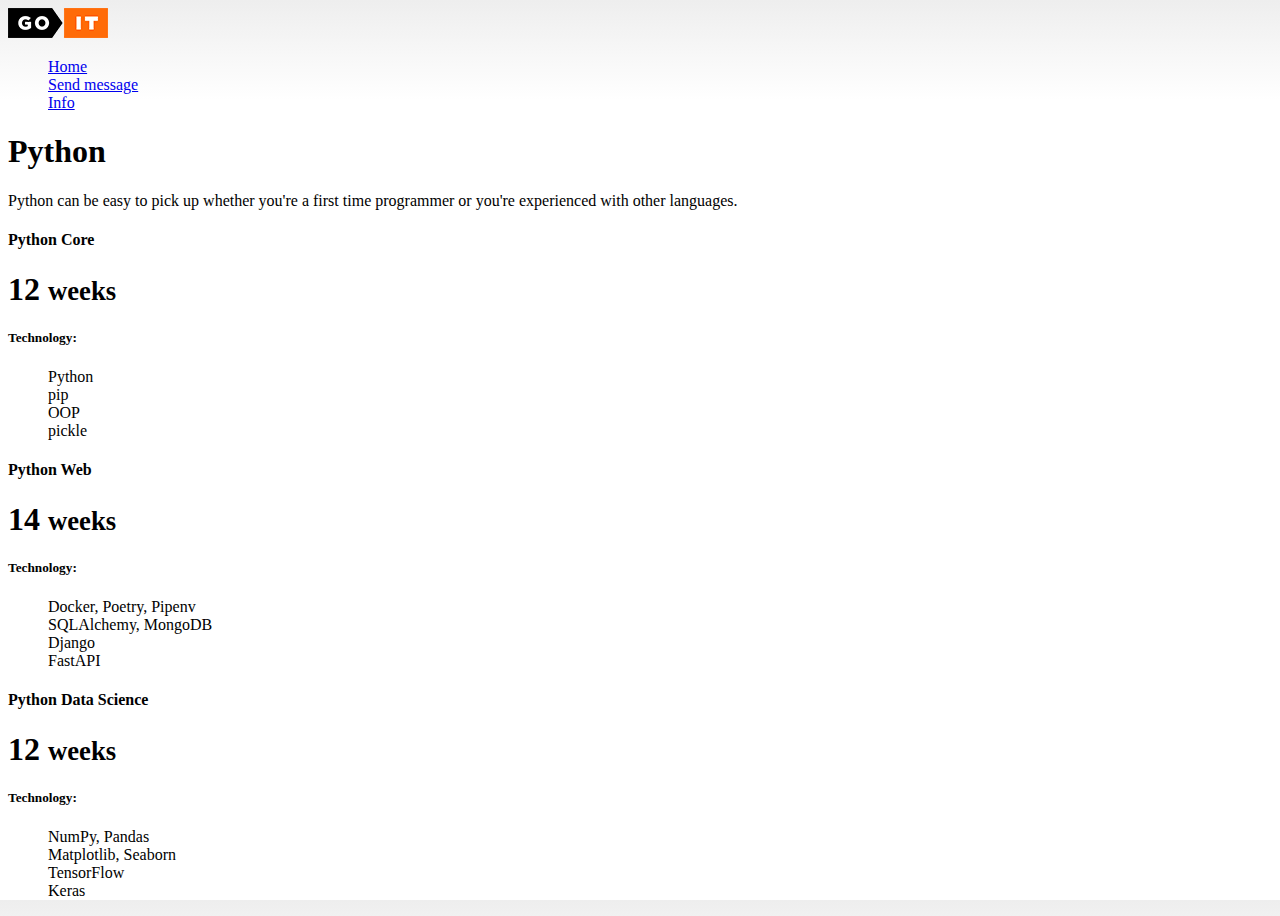
<file: index.html>
<!DOCTYPE html>
<html lang="en">
  <head>
    <meta charset="UTF-8" />
    <meta http-equiv="X-UA-Compatible" content="IE=edge" />
    <meta name="viewport" content="width=device-width, initial-scale=1.0" />
    <title>Document</title>
    <!-- CSS only -->
    <link
      href="https://cdn.jsdelivr.net/npm/bootstrap@5.2.2/dist/css/bootstrap.min.css"
      rel="stylesheet"
      integrity="sha384-Zenh87qX5JnK2Jl0vWa8Ck2rdkQ2Bzep5IDxbcnCeuOxjzrPF/et3URy9Bv1WTRi"
      crossorigin="anonymous"
    />
    <link rel="stylesheet" href="/style.css" />
  </head>
  <body>
    <header>
      <nav
        class="navbar navbar-expand navbar-dark bg-dark"
        aria-label="Second navbar example"
      >
        <div class="container-fluid">
          <a class="navbar-brand" href="/">
            <img src="/logo.png" alt="logo" />
          </a>
          <div class="collapse navbar-collapse" id="navbarsExample02">
            <ul class="navbar-nav me-auto">
              <li class="nav-item">
                <a class="nav-link active" aria-current="page" href="/">Home</a>
              </li>
              <li class="nav-item">
                <a class="nav-link" href="/message">Send message</a>
              </li>
              <li class="nav-item">
                <a class="nav-link" href="/read">Info</a>
              </li>
            </ul>
          </div>
        </div>
      </nav>

      <div class="p-3 pb-md-4 mx-auto text-center">
        <h1 class="display-4 fw-normal">Python</h1>
        <p class="fs-5 text-muted">
          Python can be easy to pick up whether you're a first time programmer
          or you're experienced with other languages.
        </p>
      </div>
    </header>
    <main class="container">
      <div class="row row-cols-1 row-cols-md-3 mb-3 text-center">
        <div class="col">
          <div class="card mb-4 rounded-3 shadow-sm">
            <div class="card-header py-3">
              <h4 class="my-0 fw-normal">Python Core</h4>
            </div>
            <div class="card-body">
              <h1 class="card-title pricing-card-title mb-3">
                12 <small class="text-muted fw-light">weeks</small>
              </h1>
              <h5>Technology:</h5>
              <ul class="list-unstyled mt-3 mb-4">
                <li>Python</li>
                <li>pip</li>
                <li>OOP</li>
                <li>pickle</li>
              </ul>
            </div>
          </div>
        </div>
        <div class="col">
          <div class="card mb-4 rounded-3 shadow-sm border-primary">
            <div class="card-header py-3 text-bg-primary border-primary">
              <h4 class="my-0 fw-normal">Python Web</h4>
            </div>
            <div class="card-body">
              <h1 class="card-title pricing-card-title mb-3">
                14 <small class="text-muted fw-light">weeks</small>
              </h1>
              <h5>Technology:</h5>
              <ul class="list-unstyled mt-3 mb-4">
                <li>Docker, Poetry, Pipenv</li>
                <li>SQLAlchemy, MongoDB</li>
                <li>Django</li>
                <li>FastAPI</li>
              </ul>
            </div>
          </div>
        </div>
        <div class="col">
          <div class="card mb-4 rounded-3 shadow-sm">
            <div class="card-header py-3">
              <h4 class="my-0 fw-normal">Python Data Science</h4>
            </div>
            <div class="card-body">
              <h1 class="card-title pricing-card-title mb-3">
                12 <small class="text-muted fw-light">weeks</small>
              </h1>
              <h5>Technology:</h5>
              <ul class="list-unstyled mt-3 mb-4">
                <li>NumPy, Pandas</li>
                <li>Matplotlib, Seaborn</li>
                <li>TensorFlow</li>
                <li>Keras</li>
              </ul>
            </div>
          </div>
        </div>
      </div>
    </main>
  </body>
</html>
</file>
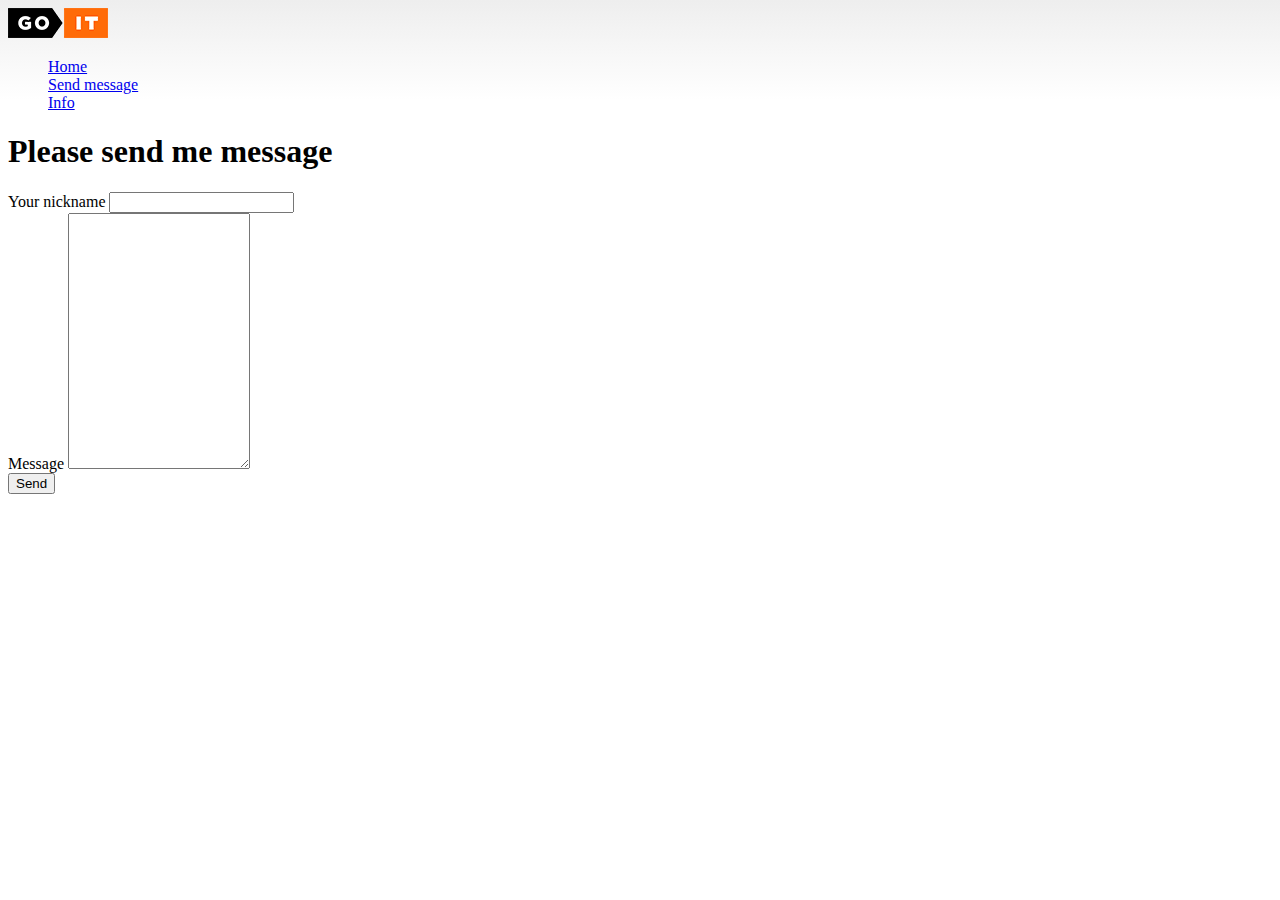
<file: message.html>
<!DOCTYPE html>
<html lang="en">
  <head>
    <meta charset="UTF-8" />
    <meta http-equiv="X-UA-Compatible" content="IE=edge" />
    <meta name="viewport" content="width=device-width, initial-scale=1.0" />
    <title>Document</title>
    <link
      href="https://cdn.jsdelivr.net/npm/bootstrap@5.2.2/dist/css/bootstrap.min.css"
      rel="stylesheet"
      integrity="sha384-Zenh87qX5JnK2Jl0vWa8Ck2rdkQ2Bzep5IDxbcnCeuOxjzrPF/et3URy9Bv1WTRi"
      crossorigin="anonymous"
    />
    <link rel="stylesheet" href="/style.css" />
  </head>
  <body>
    <header>
      <nav
        class="navbar navbar-expand navbar-dark bg-dark"
        aria-label="Second navbar example"
      >
        <div class="container-fluid">
          <a class="navbar-brand" href="/">
            <img src="/logo.png" alt="logo" />
          </a>
          <div class="collapse navbar-collapse" id="navbarsExample02">
            <ul class="navbar-nav me-auto">
              <li class="nav-item">
                <a class="nav-link" aria-current="page" href="/">Home</a>
              </li>
              <li class="nav-item">
                <a class="nav-link active" href="/message">Send message</a>
              </li>
              <li class="nav-item">
                <a class="nav-link" href="/read">Info</a>
              </li>
            </ul>
          </div>
        </div>
      </nav>
    </header>
    <div class="container mt-3">
      <main class="form-signin w-50 m-auto">
        <form action="/message" method="POST">
          <h1 class="h3 mb-3 fw-normal">Please send me message</h1>

          <div class="row mb-3">
            <label for="floatingInput">Your nickname</label>
            <input
              type="text"
              class="form-control"
              id="floatingInput"
              name="username"
            />
          </div>

          <div class="row mb-3 h-100">
            <label for="floatingTextarea">Message</label>
            <textarea
              class="form-control"
              id="floatingTextarea"
              name="message"
            ></textarea>
          </div>

          <button class="w-100 btn btn-lg btn-primary" type="submit">
            Send
          </button>
        </form>
      </main>
    </div>
  </body>
</html>
</file>
<file: style.css>
html {
  display: flex;
  flex-direction: column;
  height: 100%;
}

body {
  flex: 1;
  background-image: linear-gradient(180deg, #eee, #fff 100px, #fff);
}

li {
  list-style-type: none;
}

.container {
  max-width: 960px;
}

textarea {
  height: 250px;
}

.message-list {
  display: flex;
  flex-direction: column;
  gap: 20px;
}

.message-item {
  font-size: 20px;
  width: 600px;
  border: solid 1px;
  border-color: rgba(0, 0, 0, .075);
  box-shadow: 0 .125rem .25rem rgba(0, 0, 0, .075);
  border-radius: calc(0.375rem - 1px);
  padding: 10px;
}

.no-message {
  text-align: center;
  font-size: 20px;
}
</file>
